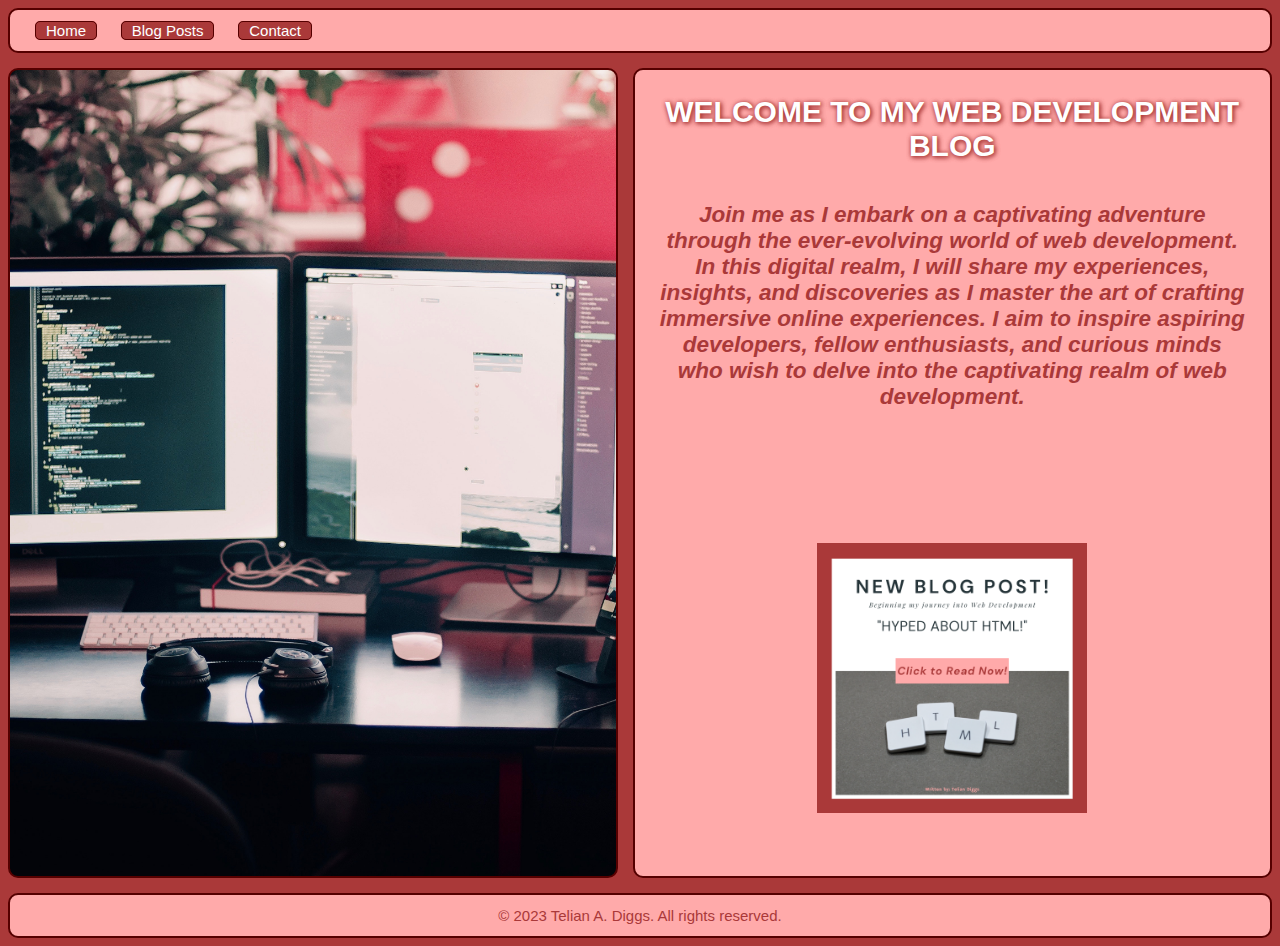
<file: index.html>
<!DOCTYPE html>
<html lang="en">
<head>
	<meta charset="utf-8">
	<meta name="viewport" content="width=device-width, initial-scale=1">
	<link rel="stylesheet" type="text/css" href="style.css">
	<title>Personal Blog 2.0</title>
</head>
<body>
	<div class="container">
<!-- _________________ NAVIGATION BAR ___________________ -->
		<div class="box" id="header">
			<header>
				<nav class="navbar">
					<a class="navbuttons" rel="noopener" href="index.html">Home</a>
					<a class="navbuttons" rel="noopener" href="blogposts.html">Blog Posts</a>
					<a class="navbuttons" rel="noopener" href="contact.html">Contact</a>
				</nav>
			</header>
		</div>
<!-- _________________ SIDE BAR ___________________ -->
		<div class="box" id="two">
		</div>
<!-- _________________ MAIN CONTENT ___________________ -->
		<div class="box" id="three">
			<div class="mainContent">
				<div class="title">
					<h1>WELCOME TO MY WEB DEVELOPMENT BLOG</h1>
				</div>
				<a class="mainPicture" rel="noopener" href="htmlpost.html"></a>
				<div class="intro">
					<h2> Join me as I embark on a captivating adventure through the ever-evolving world of web development. In this digital realm, I will share my experiences, insights, and discoveries as I master the art of crafting immersive online experiences. I aim to inspire aspiring developers, fellow enthusiasts, and curious minds who wish to delve into the captivating realm of web development.</h2>
				</div>
			</div>
		</div>
<!-- _________________ FOOTER ___________________ -->
		<div class="box" id="footer">
			<footer>
	    		<p>&copy; 2023 Telian A. Diggs. All rights reserved.</p>
	  		</footer>
  		</div>
	</div>

</body>
</html>
</file>
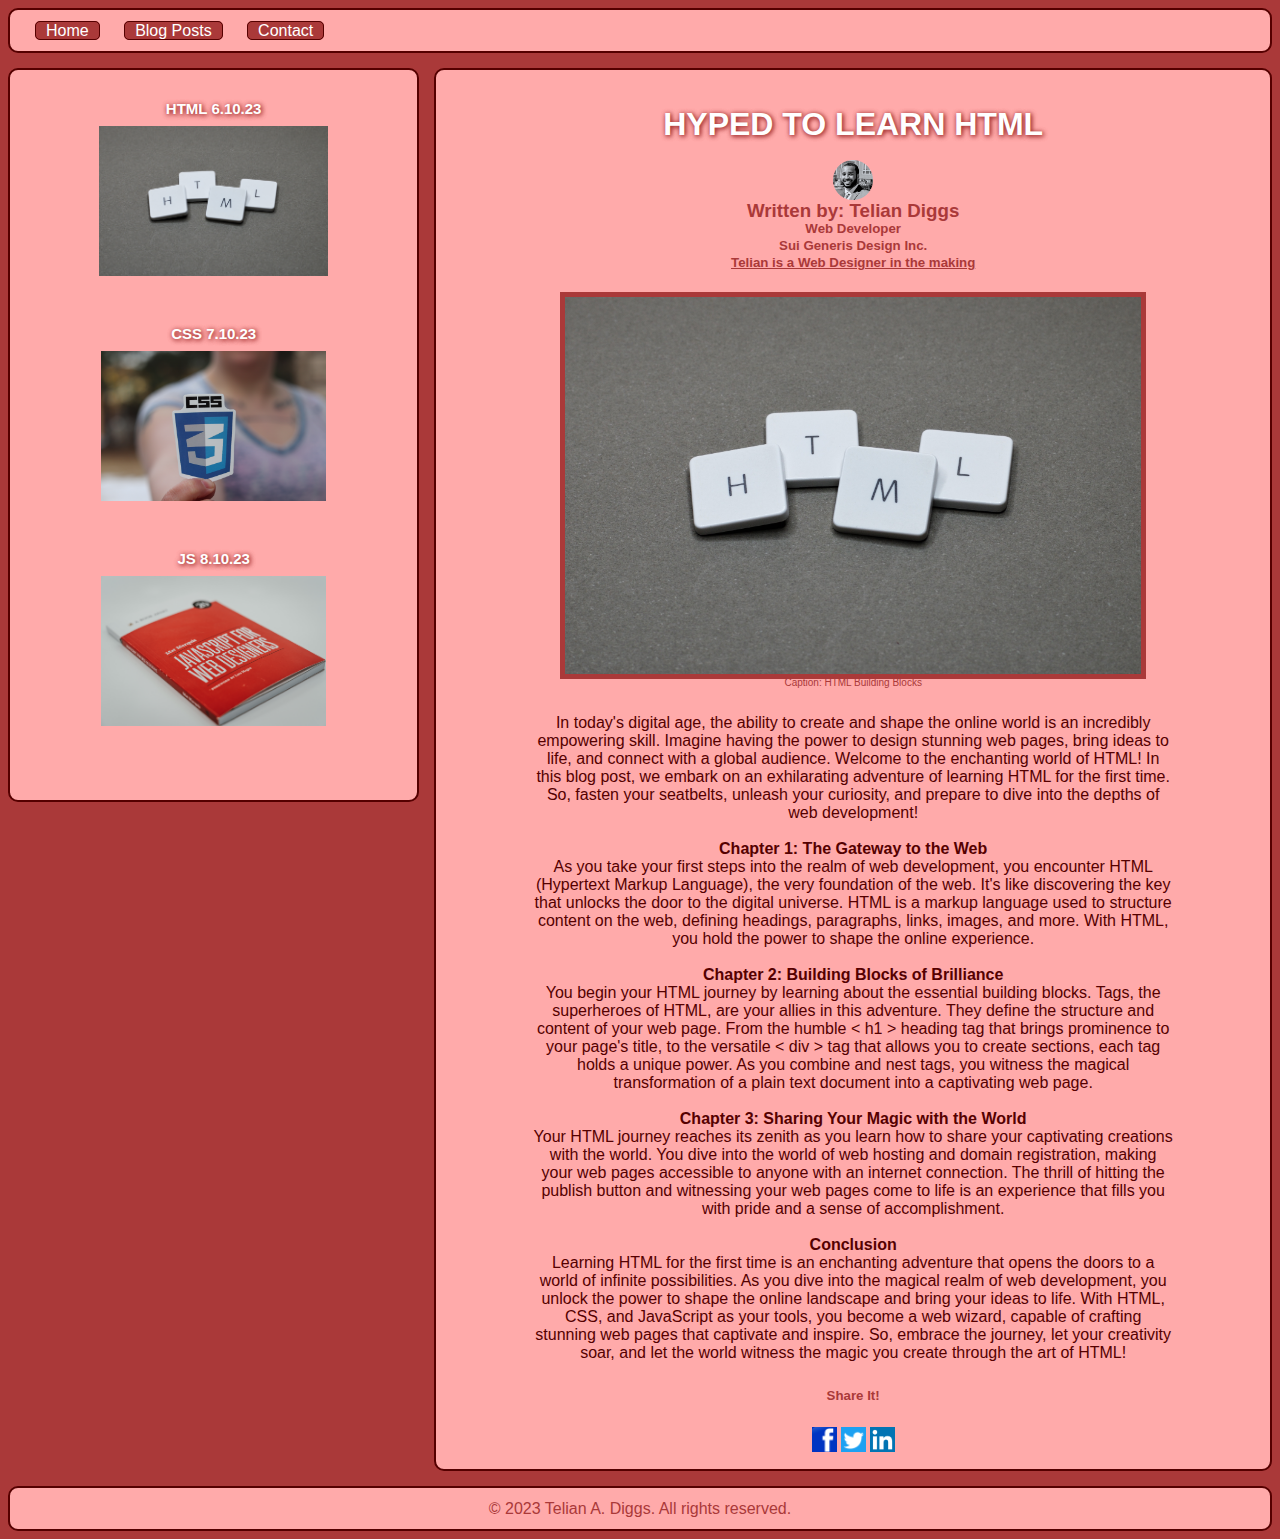
<file: blogposts.html>
<!DOCTYPE html>
<html lang="en">
<head>
	<meta charset="utf-8">
	<meta name="viewport" content="width=device-width, initial-scale=1">
	<link rel="stylesheet" type="text/css" href="blogposts.css">
	<title>Telian's Blog Posts</title>
</head>
<body>
	<div class="container">
<!-- _________________ NAVIGATION BAR ___________________ -->
		<div class="gridBoxes" id="navBar">
			<header>
				<nav class="navbar">
					<a class="navbuttons" rel="noopener" href="index.html">Home</a>
					<a class="navbuttons" rel="noopener" href="blogposts.html">Blog Posts</a>
					<a class="navbuttons" rel="noopener" href="contact.html">Contact</a>
				</nav>
			</header>
		</div>
<!-- _________________ SIDE BAR ___________________ -->
		<div class="gridBoxes" id="sideBar">
			<div class="sbBox">
				<p class="sbText" id="sbHtml">HTML 6.10.23</p>
				<a  class="posts" id="post1" rel="noopener" href="htmlpost.html"></a>
				<p class="sbText" id="sbCss">CSS 7.10.23</p>
				<a  class="posts" id="post2" rel="noopener" href="csspost.html"></a>
				<p class="sbText" id="sbJs">JS 8.10.23</p>
				<a  class="posts" id="post3" rel="noopener" href="jspost.html"></a>
			</div>
		</div>
<!-- _________________ MAIN CONTENT ___________________ -->
		<div class="gridBoxes" id="content">
			<div class="blogpost">
				<h1>HYPED TO LEARN HTML</h1>
				<img src="images/telian.png" class="avatar" alt="telian pic">
				<h3>Written by: Telian Diggs</h3>
				<h5>Web Developer</h5>
				<h5>Sui Generis Design Inc.</h5>
				<h5><u>Telian is a Web Designer in the making</u></h5>
				<img id="postImage" src="images/html.jpg" alt="htmlpic">
				<p class="caption"> Caption: HTML Building Blocks</p>				
				<p class="blogText"> In today's digital age, the ability to create and shape the online world is an incredibly empowering skill. Imagine having the power to design stunning web pages, bring ideas to life, and connect with a global audience. Welcome to the enchanting world of HTML! In this blog post, we embark on an exhilarating adventure of learning HTML for the first time. So, fasten your seatbelts, unleash your curiosity, and prepare to dive into the depths of web development!<br><br>

				<strong>Chapter 1: The Gateway to the Web</strong><br>
				As you take your first steps into the realm of web development, you encounter HTML (Hypertext Markup Language), the very foundation of the web. It's like discovering the key that unlocks the door to the digital universe. HTML is a markup language used to structure content on the web, defining headings, paragraphs, links, images, and more. With HTML, you hold the power to shape the online experience.<br><br>

				<strong>Chapter 2: Building Blocks of Brilliance</strong><br>
				You begin your HTML journey by learning about the essential building blocks. Tags, the superheroes of HTML, are your allies in this adventure. They define the structure and content of your web page. From the humble < h1 > heading tag that brings prominence to your page's title, to the versatile < div > tag that allows you to create sections, each tag holds a unique power. As you combine and nest tags, you witness the magical transformation of a plain text document into a captivating web page.<br><br>

				<strong>Chapter 3: Sharing Your Magic with the World</strong><br>
				Your HTML journey reaches its zenith as you learn how to share your captivating creations with the world. You dive into the world of web hosting and domain registration, making your web pages accessible to anyone with an internet connection. The thrill of hitting the publish button and witnessing your web pages come to life is an experience that fills you with pride and a sense of accomplishment.<br><br>

				<strong>Conclusion</strong><br>
				Learning HTML for the first time is an enchanting adventure that opens the doors to a world of infinite possibilities. As you dive into the magical realm of web development, you unlock the power to shape the online landscape and bring your ideas to life. With HTML, CSS, and JavaScript as your tools, you become a web wizard, capable of crafting stunning web pages that captivate and inspire. So, embrace the journey, let your creativity soar, and let the world witness the magic you create through the art of HTML!</p>
				
				<h5 class="share"><strong>Share It!</strong></h5>
				<a class="shareIcons" id="fbIcon" href="https://www.facebook.com/sharer/sharer.php?u=https://telianakai.github.io/Personal-Blog/"></a>
				<a class="shareIcons" id="twIcon" href="https://twitter.com/intent/tweet?url=https://telianakai.github.io/Personal-Blog/&text="></a>
				<a class="shareIcons" id="liIcon" href="https://www.linkedin.com/shareArticle?mini=true&url=https://telianakai.github.io/Personal-Blog/"></a>
			</div>
		</div>
<!-- _________________ FOOTER ___________________ -->
		<div class="gridBoxes" id="footer">
			<footer>
	    		<p>&copy; 2023 Telian A. Diggs. All rights reserved.</p>
	  		</footer>
		</div>
<!-- <_________________ Container End_________________> -->
	</div>
</body>
</html>
</file>
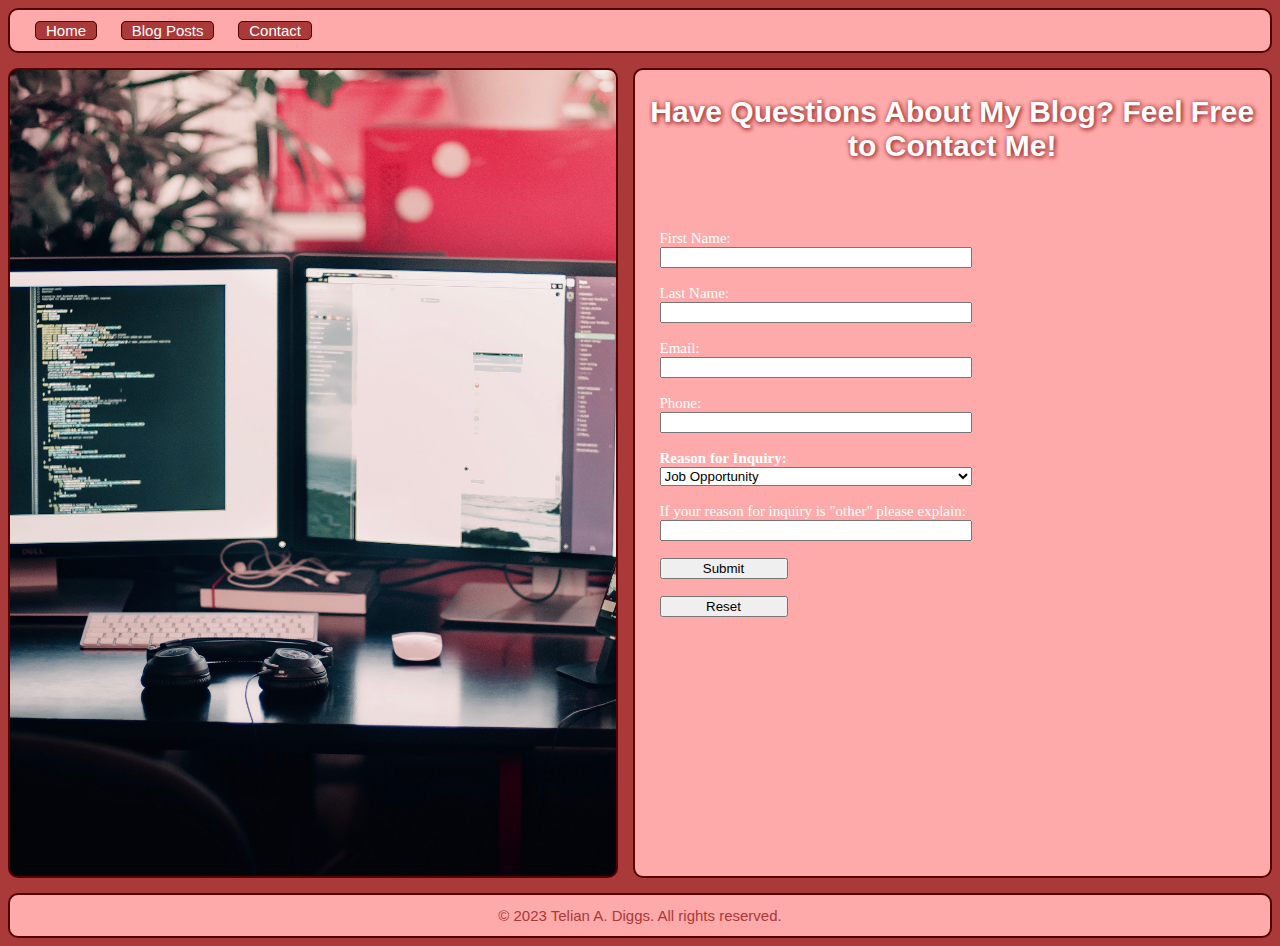
<file: contact.html>
<!DOCTYPE html>
<html lang="en">
<head>
	<meta charset="utf-8">
	<meta name="viewport" content="width=device-width, initial-scale=1">
	<link rel="stylesheet" type="text/css" href="contact.css">
	<title>Contact Me</title>
</head>
<body>
	<div class="container">
<!-- _________________ NAVIGATION BAR ___________________ -->
		<div class="box" id="header">
			<header>
				<nav class="navbar">
					<a class="navbuttons" rel="noopener" href="index.html">Home</a>
					<a class="navbuttons" rel="noopener" href="blogposts.html">Blog Posts</a>
					<a class="navbuttons" rel="noopener" href="contact.html">Contact</a>
				</nav>
			</header>
		</div>
<!-- _________________ SIDE BAR ___________________ -->
		<div class="box" id="two">
		</div>
<!-- _________________ FORM ___________________ -->
		<div class="box" id="three">
			<div class="mainForm">
			 	<div class="title"><h1>Have Questions About My Blog? Feel Free to Contact Me!</h1></div>
				<form class="form" method="POST">
					First Name: <Input type="text" name="firstname" required><br>
					Last Name: <Input type="text" name="lastname" required><br>
					Email: <Input type="email" name="email" required><br>
					Phone: <Input type="text" name="phone"><br>
					<strong>Reason for Inquiry:</strong>
					<select name="Inquiry Type" required>
						<option value="Job Opportunity" name="Job"> Job Opportunity</option>
						<option value="Project Collaboration" name="Collaboration"> Project Collaboration</option>
						<option value="Other" name="Other"> Other Reason</option>
					</select><br>
					If your reason for inquiry is "other" please explain:<br>
					<Input type="text" name="reason"><br>
					<input class="formButton" type="submit" value="Submit"><br>
					<input class="formButton" type="Reset">
				</form>
			</div>
		</div>
<!-- _________________ FOOTER ___________________ -->
		<div class="box" id="footer">
			<footer>
	    		<p>&copy; 2023 Telian A. Diggs. All rights reserved.</p>
	  		</footer>
  		</div>
	</div>

</body>
</html>
</file>
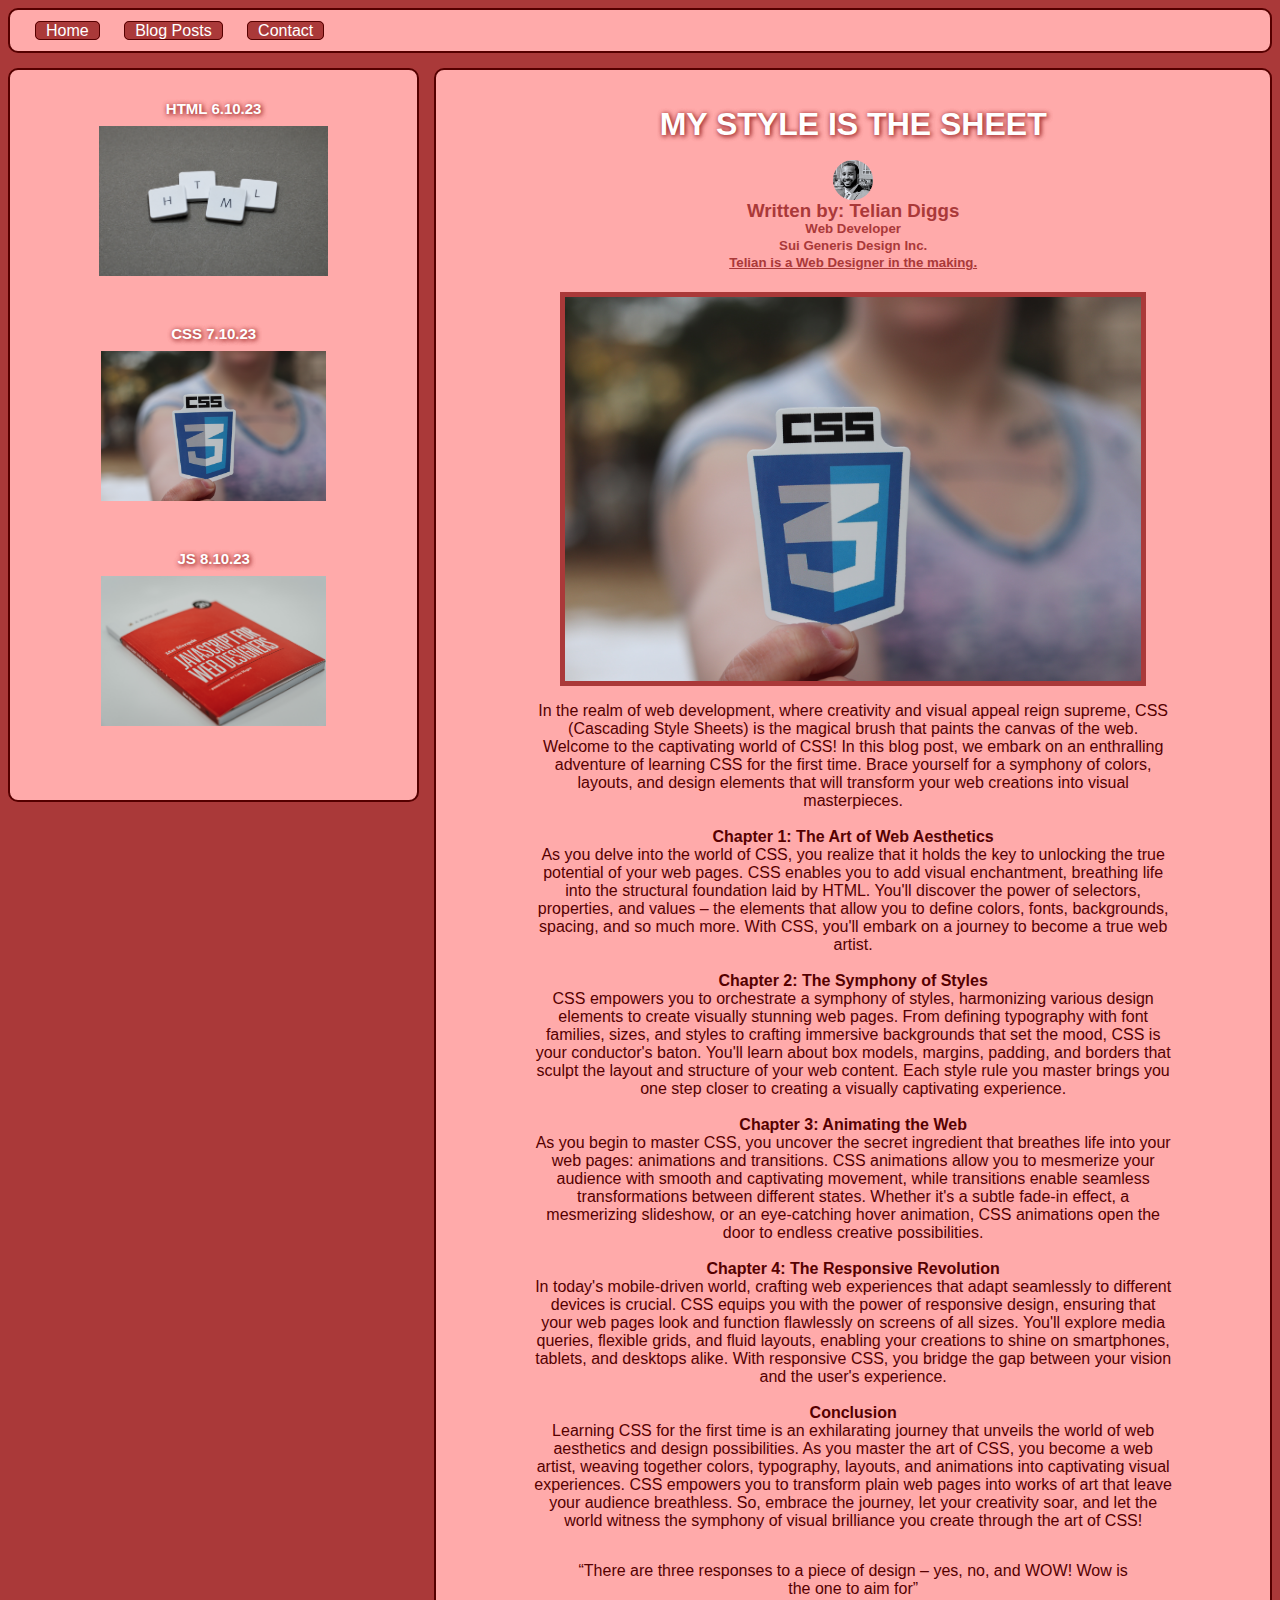
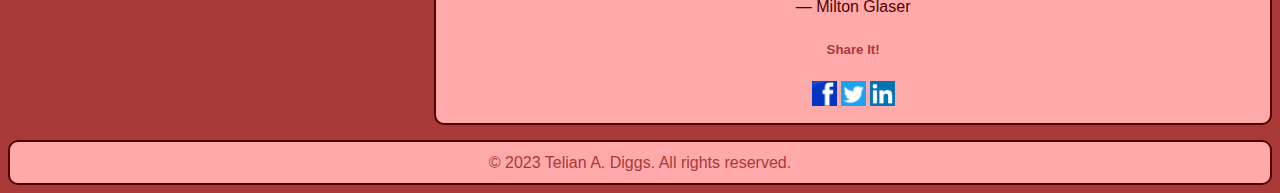
<file: csspost.html>
<!DOCTYPE html>
<html lang="en">
<head>
	<meta charset="utf-8">
	<meta name="viewport" content="width=device-width, initial-scale=1">
	<link rel="stylesheet" type="text/css" href="blogposts.css">
	<title>MY STYLE IS THE SHEET</title>
</head>
<body>
	<div class="container">
<!-- _________________ NAVIGATION BAR ___________________ -->
		<div class="gridBoxes" id="navBar">
			<header>
				<nav class="navbar">
					<a class="navbuttons" rel="noopener" href="index.html">Home</a>
					<a class="navbuttons" rel="noopener" href="blogposts.html">Blog Posts</a>
					<a class="navbuttons" rel="noopener" href="contact.html">Contact</a>
				</nav>
			</header>
		</div>
<!-- _________________ SIDE BAR ___________________ -->
		<div class="gridBoxes" id="sideBar">
			<div class="sbBox">
				<p class="sbText" id="sbHtml">HTML 6.10.23</p>
				<a  class="posts" id="post1" rel="noopener" href="htmlpost.html"></a>
				<p class="sbText" id="sbCss">CSS 7.10.23</p>
				<a  class="posts" id="post2" rel="noopener" href="csspost.html"></a>
				<p class="sbText" id="sbJs">JS 8.10.23</p>
				<a  class="posts" id="post3" rel="noopener" href="jspost.html"></a>
			</div>
		</div>
<!-- _________________ MAIN CONTENT ___________________ -->
		<div class="gridBoxes" id="content">
			<div class="blogpost">
				<h1>MY STYLE IS THE SHEET</h1>
				<img src="images/telian.png" class="avatar" alt="telian pic">
				<h3>Written by: Telian Diggs</h3>
				<h5>Web Developer</h5>
				<h5>Sui Generis Design Inc.</h5>
				<h5><u>Telian is a Web Designer in the making.</u></h5>
				<img id="postImage" src="images/css.jpg" alt="csspic">
				<p class="blogText">In the realm of web development, where creativity and visual appeal reign supreme, CSS (Cascading Style Sheets) is the magical brush that paints the canvas of the web. Welcome to the captivating world of CSS! In this blog post, we embark on an enthralling adventure of learning CSS for the first time. Brace yourself for a symphony of colors, layouts, and design elements that will transform your web creations into visual masterpieces.<br><br>

				<strong>Chapter 1: The Art of Web Aesthetics</strong><br>
				As you delve into the world of CSS, you realize that it holds the key to unlocking the true potential of your web pages. CSS enables you to add visual enchantment, breathing life into the structural foundation laid by HTML. You'll discover the power of selectors, properties, and values – the elements that allow you to define colors, fonts, backgrounds, spacing, and so much more. With CSS, you'll embark on a journey to become a true web artist.<br><br>

				<strong>Chapter 2: The Symphony of Styles</strong><br>
				CSS empowers you to orchestrate a symphony of styles, harmonizing various design elements to create visually stunning web pages. From defining typography with font families, sizes, and styles to crafting immersive backgrounds that set the mood, CSS is your conductor's baton. You'll learn about box models, margins, padding, and borders that sculpt the layout and structure of your web content. Each style rule you master brings you one step closer to creating a visually captivating experience.<br><br>

				<strong>Chapter 3: Animating the Web</strong><br>
				As you begin to master CSS, you uncover the secret ingredient that breathes life into your web pages: animations and transitions. CSS animations allow you to mesmerize your audience with smooth and captivating movement, while transitions enable seamless transformations between different states. Whether it's a subtle fade-in effect, a mesmerizing slideshow, or an eye-catching hover animation, CSS animations open the door to endless creative possibilities.<br><br>

				<strong>Chapter 4: The Responsive Revolution</strong><br>
				In today's mobile-driven world, crafting web experiences that adapt seamlessly to different devices is crucial. CSS equips you with the power of responsive design, ensuring that your web pages look and function flawlessly on screens of all sizes. You'll explore media queries, flexible grids, and fluid layouts, enabling your creations to shine on smartphones, tablets, and desktops alike. With responsive CSS, you bridge the gap between your vision and the user's experience.<br><br>
					
				<strong>Conclusion</strong><br>
				Learning CSS for the first time is an exhilarating journey that unveils the world of web aesthetics and design possibilities. As you master the art of CSS, you become a web artist, weaving together colors, typography, layouts, and animations into captivating visual experiences. CSS empowers you to transform plain web pages into works of art that leave your audience breathless. So, embrace the journey, let your creativity soar, and let the world witness the symphony of visual brilliance you create through the art of CSS!</p>
				<blockquote class="blogText" cite="https://3dworld.com.ua/en/yes-no-and-wow-of-the-legendary-milton-glaser/">
					“There are three responses to a piece of design – yes, no, and WOW! Wow is the one to aim for”<br>
					― Milton Glaser
				</blockquote>	
				<h5 class="share"><strong>Share It!</strong></h5>
				<a class="shareIcons" id="fbIcon" href="https://www.facebook.com/sharer/sharer.php?u=https://telianakai.github.io/Personal-Blog/"></a>
				<a class="shareIcons" id="twIcon" href="https://twitter.com/intent/tweet?url=https://telianakai.github.io/Personal-Blog/&text="></a>
				<a class="shareIcons" id="liIcon" href="https://www.linkedin.com/shareArticle?mini=true&url=https://telianakai.github.io/Personal-Blog/"></a>			
			</div>
		</div>

<!-- _________________ FOOTER ___________________ -->
		<div class="gridBoxes" id="footer">
			<footer>
	    		<p>&copy; 2023 Telian A. Diggs. All rights reserved.</p>
	  		</footer>
		</div>
<!-- <_________________ Container End_________________> -->
	</div>
</body>
</html>
</file>
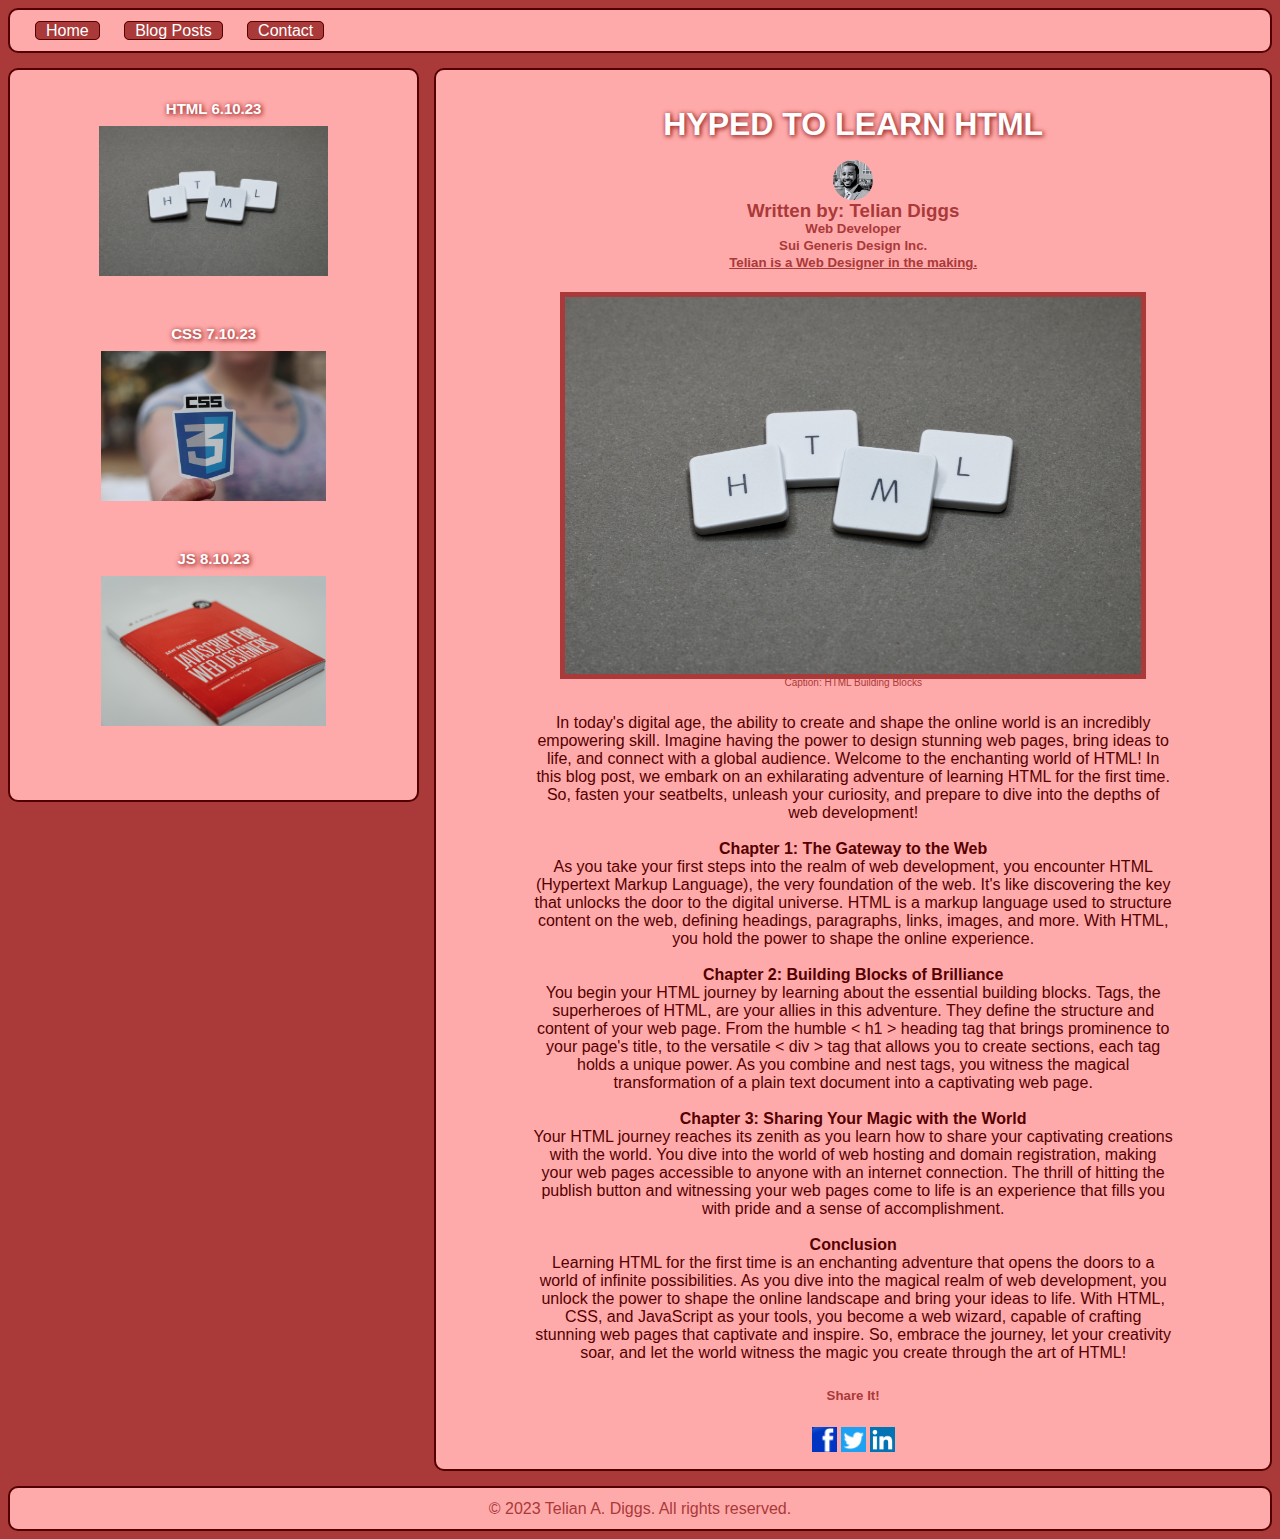
<file: htmlpost.html>
<!DOCTYPE html>
<html lang="en">
<head>
	<meta charset="utf-8">
	<meta name="viewport" content="width=device-width, initial-scale=1">
	<link rel="stylesheet" type="text/css" href="blogposts.css">
	<title>HYPED TO LEARN HTML</title>
</head>
<body>
	<div class="container">
<!-- _________________ NAVIGATION BAR ___________________ -->
		<div class="gridBoxes" id="navBar">
			<header>
				<nav class="navbar">
					<a class="navbuttons" rel="noopener" href="index.html">Home</a>
					<a class="navbuttons" rel="noopener" href="blogposts.html">Blog Posts</a>
					<a class="navbuttons" rel="noopener" href="contact.html">Contact</a>
				</nav>
			</header>
		</div>

<!-- _________________ SIDE BAR ___________________ -->
		<div class="gridBoxes" id="sideBar">
			<div class="sbBox">
				<p class="sbText" id="sbHtml">HTML 6.10.23</p>
				<a class="posts" id="post1" rel="noopener" href="htmlpost.html"></a>
				<p class="sbText" id="sbCss">CSS 7.10.23</p>
				<a class="posts" id="post2" rel="noopener" href="csspost.html"></a>
				<p class="sbText" id="sbJs">JS 8.10.23</p>
				<a class="posts" id="post3" rel="noopener" href="jspost.html"></a>
			</div>
		</div>

<!-- _________________ MAIN CONTENT ___________________ -->
		<div class="gridBoxes" id="content">
			<div class="blogpost">
				<h1>HYPED TO LEARN HTML</h1>
				<img src="images/telian.png" class="avatar" alt="telian pic">
				<h3>Written by: Telian Diggs</h3>
				<h5>Web Developer</h5>
				<h5>Sui Generis Design Inc.</h5>
				<h5><u>Telian is a Web Designer in the making.</u></h5>
				<img id="postImage" src="images/html.jpg" alt="htmlpic">
				<p class="caption"> Caption: HTML Building Blocks</p>
				<p class="blogText"> In today's digital age, the ability to create and shape the online world is an incredibly empowering skill. Imagine having the power to design stunning web pages, bring ideas to life, and connect with a global audience. Welcome to the enchanting world of HTML! In this blog post, we embark on an exhilarating adventure of learning HTML for the first time. So, fasten your seatbelts, unleash your curiosity, and prepare to dive into the depths of web development!<br><br>
				
				<strong>Chapter 1: The Gateway to the Web</strong> <br>
				As you take your first steps into the realm of web development, you encounter HTML (Hypertext Markup Language), the very foundation of the web. It's like discovering the key that unlocks the door to the digital universe. HTML is a markup language used to structure content on the web, defining headings, paragraphs, links, images, and more. With HTML, you hold the power to shape the online experience.<br><br>

				<strong>Chapter 2: Building Blocks of Brilliance</strong> <br>
				You begin your HTML journey by learning about the essential building blocks. Tags, the superheroes of HTML, are your allies in this adventure. They define the structure and content of your web page. From the humble < h1 > heading tag that brings prominence to your page's title, to the versatile < div > tag that allows you to create sections, each tag holds a unique power. As you combine and nest tags, you witness the magical transformation of a plain text document into a captivating web page.<br><br>

				<strong>Chapter 3: Sharing Your Magic with the World</strong><br>
				Your HTML journey reaches its zenith as you learn how to share your captivating creations with the world. You dive into the world of web hosting and domain registration, making your web pages accessible to anyone with an internet connection. The thrill of hitting the publish button and witnessing your web pages come to life is an experience that fills you with pride and a sense of accomplishment.<br><br>

				<strong>Conclusion</strong><br>
				Learning HTML for the first time is an enchanting adventure that opens the doors to a world of infinite possibilities. As you dive into the magical realm of web development, you unlock the power to shape the online landscape and bring your ideas to life. With HTML, CSS, and JavaScript as your tools, you become a web wizard, capable of crafting stunning web pages that captivate and inspire. So, embrace the journey, let your creativity soar, and let the world witness the magic you create through the art of HTML!</p>
				
				<h5 class="share"><strong>Share It!</strong></h5>
				<a class="shareIcons" id="fbIcon" href="https://www.facebook.com/sharer/sharer.php?u=https://telianakai.github.io/Personal-Blog/"></a>
				<a class="shareIcons" id="twIcon" href="https://twitter.com/intent/tweet?url=https://telianakai.github.io/Personal-Blog/&text="></a>
				<a class="shareIcons" id="liIcon" href="https://www.linkedin.com/shareArticle?mini=true&url=https://telianakai.github.io/Personal-Blog/"></a>
			</div>
		</div>

<!-- _________________ FOOTER ___________________ -->
		<div class="gridBoxes" id="footer">
			<footer>
	    		<p>&copy; 2023 Telian A. Diggs. All rights reserved.</p>
	  		</footer>
		</div>
<!-- <_________________ Container End_________________> -->
	</div>
</body>
</html>
</file>
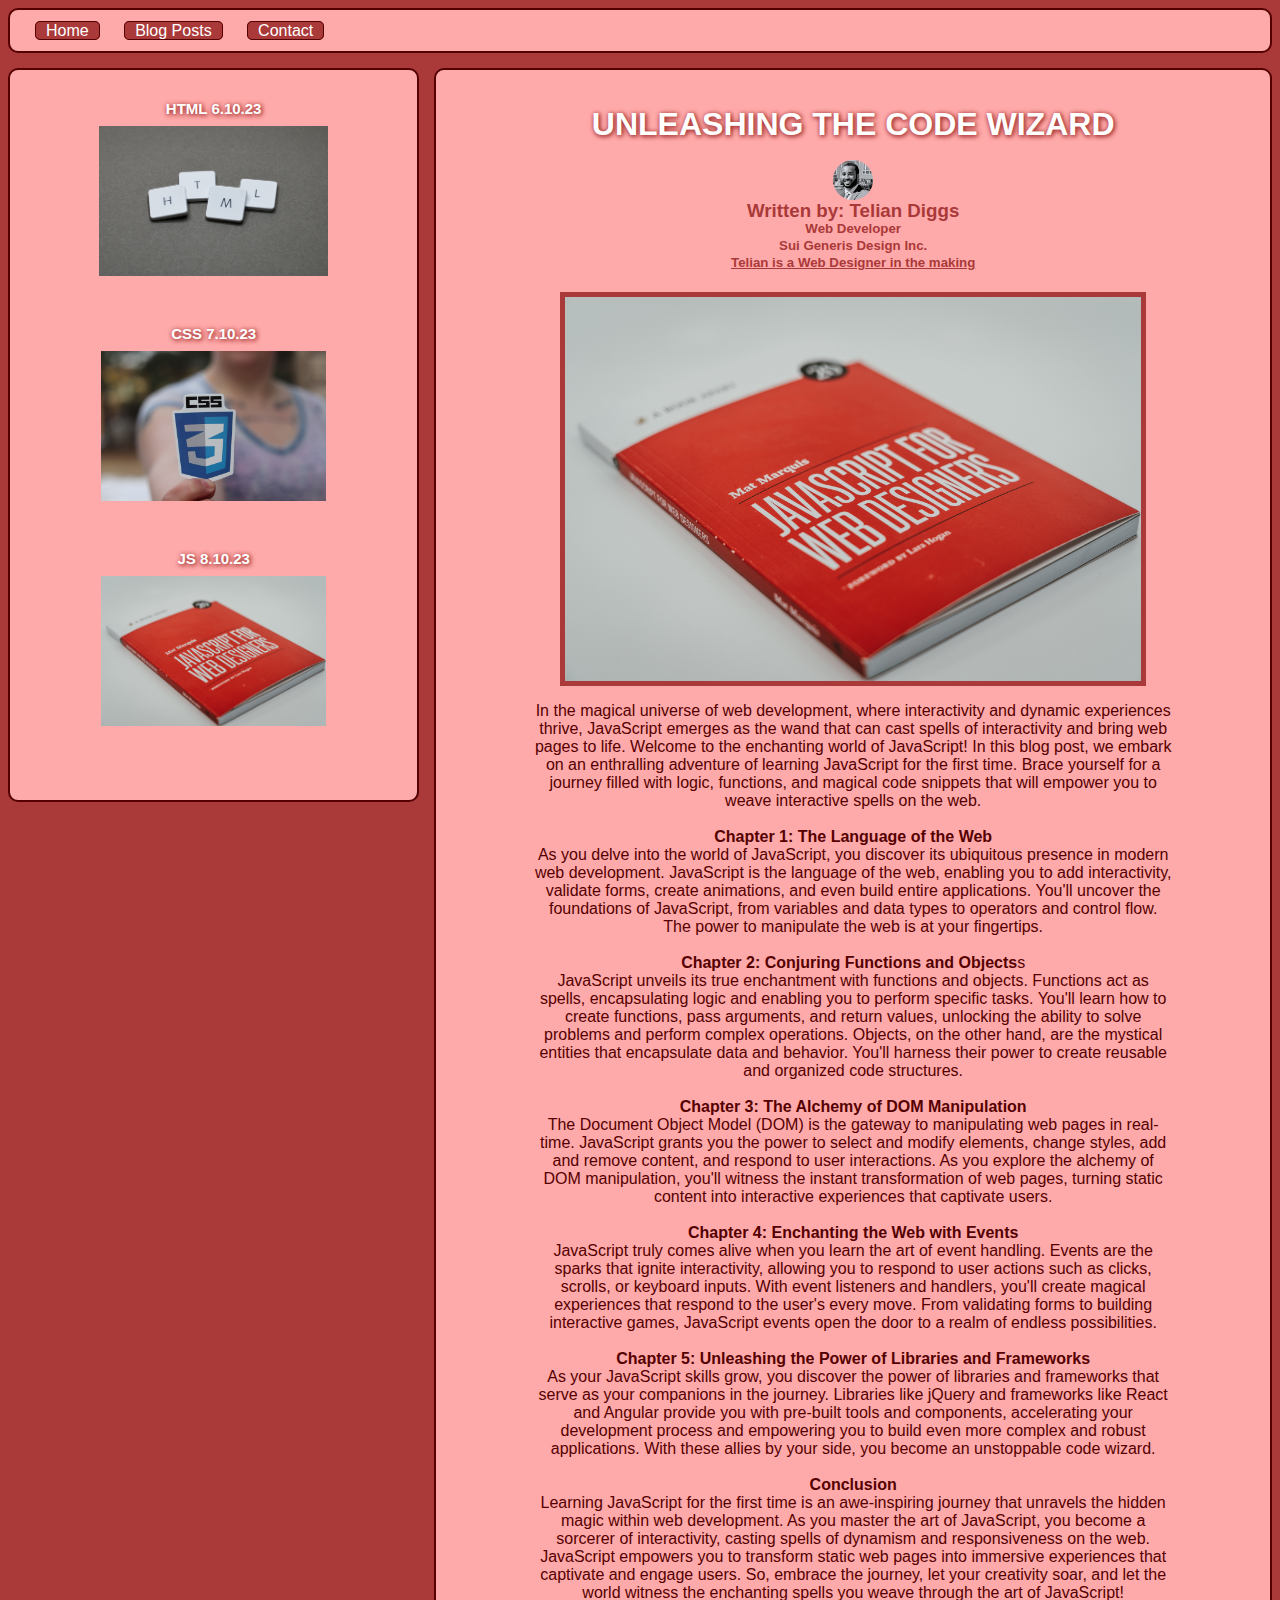
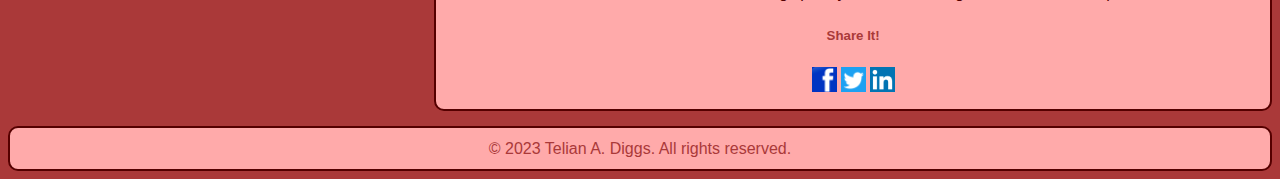
<file: jspost.html>
<!DOCTYPE html>
<html lang="en">
<head>
	<meta charset="utf-8">
	<meta name="viewport" content="width=device-width, initial-scale=1">
	<link rel="stylesheet" type="text/css" href="blogposts.css">
	<title>UNLEASHING THE CODE WIZARD</title>
</head>
<body>
	<div class="container">
<!-- _________________ NAVIGATION BAR ___________________ -->
		<div class="gridBoxes" id="navBar">
			<header>
				<nav class="navbar">
					<a class="navbuttons" rel="noopener" href="index.html">Home</a>
					<a class="navbuttons" rel="noopener" href="blogposts.html">Blog Posts</a>
					<a class="navbuttons" rel="noopener" href="contact.html">Contact</a>
				</nav>
			</header>
		</div>
<!-- _________________ SIDE BAR ___________________ -->
		<div class="gridBoxes" id="sideBar">
			<div class="sbBox">
				<p class="sbText" id="sbHtml">HTML 6.10.23</p>
				<a  class="posts" id="post1" rel="noopener" href="htmlpost.html"></a>
				<p class="sbText" id="sbCss">CSS 7.10.23</p>
				<a  class="posts" id="post2" rel="noopener" href="csspost.html"></a>
				<p class="sbText" id="sbJs">JS 8.10.23</p>
				<a  class="posts" id="post3" rel="noopener" href="jspost.html"></a>
			</div>
		</div>
<!-- _________________ MAIN CONTENT ___________________ -->
		<div class="gridBoxes" id="content">
			<div class="blogpost">
				<h1>UNLEASHING THE CODE WIZARD</h1>
				<img src="images/telian.png" class="avatar" alt="telian pic">
				<h3>Written by: Telian Diggs</h3>
				<h5>Web Developer</h5>
				<h5>Sui Generis Design Inc.</h5>
				<h5><u>Telian is a Web Designer in the making</u></h5>
				<img id="postImage" src="images/js.jpg" alt="htmlpic">
				<p class="blogText"> In the magical universe of web development, where interactivity and dynamic experiences thrive, JavaScript emerges as the wand that can cast spells of interactivity and bring web pages to life. Welcome to the enchanting world of JavaScript! In this blog post, we embark on an enthralling adventure of learning JavaScript for the first time. Brace yourself for a journey filled with logic, functions, and magical code snippets that will empower you to weave interactive spells on the web.<br><br>

				<strong>Chapter 1: The Language of the Web</strong><br>
				As you delve into the world of JavaScript, you discover its ubiquitous presence in modern web development. JavaScript is the language of the web, enabling you to add interactivity, validate forms, create animations, and even build entire applications. You'll uncover the foundations of JavaScript, from variables and data types to operators and control flow. The power to manipulate the web is at your fingertips.<br><br>

				<strong>Chapter 2: Conjuring Functions and Objects</strong>s<br>
				JavaScript unveils its true enchantment with functions and objects. Functions act as spells, encapsulating logic and enabling you to perform specific tasks. You'll learn how to create functions, pass arguments, and return values, unlocking the ability to solve problems and perform complex operations. Objects, on the other hand, are the mystical entities that encapsulate data and behavior. You'll harness their power to create reusable and organized code structures.<br><br>

				<strong>Chapter 3: The Alchemy of DOM Manipulation</strong><br>
				The Document Object Model (DOM) is the gateway to manipulating web pages in real-time. JavaScript grants you the power to select and modify elements, change styles, add and remove content, and respond to user interactions. As you explore the alchemy of DOM manipulation, you'll witness the instant transformation of web pages, turning static content into interactive experiences that captivate users.<br><br>

				<strong>Chapter 4: Enchanting the Web with Events</strong><br>
				JavaScript truly comes alive when you learn the art of event handling. Events are the sparks that ignite interactivity, allowing you to respond to user actions such as clicks, scrolls, or keyboard inputs. With event listeners and handlers, you'll create magical experiences that respond to the user's every move. From validating forms to building interactive games, JavaScript events open the door to a realm of endless possibilities.<br><br>

				<strong>Chapter 5: Unleashing the Power of Libraries and Frameworks</strong><br>
				As your JavaScript skills grow, you discover the power of libraries and frameworks that serve as your companions in the journey. Libraries like jQuery and frameworks like React and Angular provide you with pre-built tools and components, accelerating your development process and empowering you to build even more complex and robust applications. With these allies by your side, you become an unstoppable code wizard.<br><br>

				<strong>Conclusion</strong><br>
				Learning JavaScript for the first time is an awe-inspiring journey that unravels the hidden magic within web development. As you master the art of JavaScript, you become a sorcerer of interactivity, casting spells of dynamism and responsiveness on the web. JavaScript empowers you to transform static web pages into immersive experiences that captivate and engage users. So, embrace the journey, let your creativity soar, and let the world witness the enchanting spells you weave through the art of JavaScript!</p>

				<h5 class="share"><strong>Share It!</strong></h5>
				<a class="shareIcons" id="fbIcon" href="https://www.facebook.com/sharer/sharer.php?u=https://telianakai.github.io/Personal-Blog/"></a>
				<a class="shareIcons" id="twIcon" href="https://twitter.com/intent/tweet?url=https://telianakai.github.io/Personal-Blog/&text="></a>
				<a class="shareIcons" id="liIcon" href="https://www.linkedin.com/shareArticle?mini=true&url=https://telianakai.github.io/Personal-Blog/"></a>
			</div>
		</div>
<!-- _________________ FOOTER ___________________ -->
		<div class="gridBoxes" id="footer">
			<footer>
	    		<p>&copy; 2023 Telian A. Diggs. All rights reserved.</p>
	  		</footer>
		</div>
<!-- <_________________ Container End_________________> -->
	</div>
</body>
</html>
</file>
<file: style.css>
/*Selector{Property: Value;}*/
@import url('navbar.css');
@import url('sidebar.css');
@import url('maincontent.css');

body{
	background-color: #AA3939;
	color: white;
	font-size: 15px;
}

h1{
	color: white;
	text-shadow:1px 1px 5px #AA3939, 1px 1px 5px #AA3939;
	font-family: DM Sans, sans-serif;
	font-size: 1.1em;
}

h2{
	color: #AA3939;
	font-style: italic;
	font-family: DM Sans, sans-serif;
	font-size: 90%;
}

.container{
	display: grid;
	width: 100%
	margin: auto;
	grid-gap: 15px;
	align-content: center;
	justify-content: center;
	grid-template-columns: 100%;
	grid-template-rows: 5vh 30vh 60vh 5vh;
	grid-template-areas: 
	"hd" 
	"sb"
	"main"
	"foot";
}

.box{
	display: flex;
	align-items: center;
	justify-content: center;
	border: 2px solid #550000;
	background-color: #FFAAAA;
	padding: 15px;
}

/*__________________________FOOTER__________________________*/
#footer{
	grid-area: foot;
	border-radius: 10px;
	text-align: center;
	color: #AA3939;
	font-family: DM Sans, sans-serif;
	padding: 10px;
}

/*_______________________RESPONSIVENESS @MEDIA QUERIES_______________________
If the viewport or device is greater than 900px the layout changes to this!----*/
@media(min-width:900px){
	h1{
		color: white;
		text-shadow:1px 1px 5px #AA3939, 1px 1px 5px #AA3939;
		font-family: DM Sans, sans-serif;
		font-size: 2em;
	}

	h2{
		color: #AA3939;
		font-style: italic;
		font-family: DM Sans, sans-serif;
		font-size: 1.5em;
		padding-left: 20px;
		padding-right: 20px;
	}

	.container{
		display: grid;
		width: 100%
		margin: auto;
		grid-gap: 15px;
		justify-content: center;
		grid-template-columns: 1fr 1fr;
		grid-template-rows: 5vh 90vh 5vh;
		grid-template-areas:
		"hd hd hd hd"
		"sb main main main"
		"foot foot foot foot";
	}

	.mainContent{
		display: grid;
		align-content: center;
		justify-content: center;
		grid-template-columns: 1fr;
		grid-template-rows: 12vh 40vh 30vh;
	}
}
</file>
<file: blogposts.css>
/*Selector {Property: Value;}*/
body{
	background-color: #AA3939;
	color: white;
	font-family: DM Sans, sans-serif;
}
.blogText{
	color: #550000;
}
h1{
	text-align: center;
	width: 100%;
	text-shadow:1px 1px 5px #AA3939, 1px 1px 5px #AA3939;

}

.sbText{
	display: flex;
	flex-direction: row;
	align-content: center;
	justify-content: space-evenly;
		text-align: center;
	width: 100%;
	height: 20px;
	font-size: 15px;
	font-weight: bold;
	text-shadow:1px 1px 5px #AA3939, 1px 1px 5px #AA3939;
}

h3{
	color: #AA3939;
	text-align: center;
	width: 100%;
	margin-top: -10px;
}


h5{
	color: #AA3939;
	text-align: center;
	width: 100%;
	margin-top: -20px;
}

.container{
	display: grid;
	width: 100%;
	grid-template-columns: repeat(6, 1fr);
	grid-template-rows: 5vh .3fr 1fr 1fr 1fr 5vh;
	grid-gap: 15px;
}

.gridBoxes{
	border: 2px solid #550000;
	background-color: #FFAAAA;
	display: grid;
	justify-content: center;
	align-content: center;
	padding: 15px;
	border-radius: 10px;
}

/*____________________Nav Bar______________________*/
#navBar{
	grid-area: 1 / 1 / 2 / 7;
	display: flex;
	flex-direction: row;
	align-items: center;
	justify-content: flex-start;
	text-align: center;
}

.navbuttons { /*This changes the nav text*/
	color: white;
	background-color: #AA3939;
	border: 1px solid #550000;
	border-radius: 5px;
	font-family: DM Sans, sans-serif;
	text-decoration: none; /*This removes the underline from text*/
	padding-right: 10px;
	padding-left: 10px;
	margin: 10px;
}

/*____________________Side Bar______________________*/
#sideBar{
	grid-area: 2 / 1 / 3 / 7;
	display: grid;
	align-content: center;
	justify-content: space-evenly;
}

.sbBox{
	display: grid;
	/*align-content: center;
	justify-content: space-evenly;*/
	grid-template-columns: repeat(3, 1fr);
	grid-template-rows: 1fr 1fr 1fr 1fr 1fr 1fr 1fr;
	width: 90vw;
	height: 20vh;
}

.posts{
/*	border: 1px solid black;*/
	width: 100%;
	height: 100%;
	margin: auto;
}

#sbHtml{
	grid-area: 1 / 1 / 2 / 2;
}

#sbCss{
	grid-area: 1 / 2 / 2 / 3;
}

#sbJs{
	grid-area: 1 / 3 / 2 / 4;
}

#post1{
	grid-area: 2 / 1 / 8 / 2;
	max-width: 95%;
	max-height: 150px;
	background-image: url("images/html.jpg");
	background-repeat: no-repeat;
	background-size: contain;
	background-position: center;
	margin-top: -15px;
}

#post2{
	grid-area: 2 / 2 / 8 / 3;
	max-width: 95%;
	max-height: 150px;
	background-image: url("images/css.jpg");
	background-repeat: no-repeat;
	background-size: contain;
	background-position: center;
	margin-top: -15px;
}

#post3{
	grid-area: 2 / 3 / 8 / 4;
	max-width: 95%;
	max-height: 150px;
	background-image: url("images/js.jpg");
	background-repeat: no-repeat;
	background-size: contain;
	background-position: center;
	margin-top: -15px;
}

/*____________________Content______________________*/
#content {
	grid-area: 3 / 1 / 6 / 7;
}

.blogpost {
	display: flex;
	flex-direction: row;
	flex-wrap: wrap;
	align-content: center;
	justify-content: center;
	text-align: center;
	width: 80vw;
}

#postImage{
	width: 90%;
	border: 5px solid #AA3939;
}
.avatar{
	display: flex;
	align-content: center;
	justify-content: flex-start;
	width: 40px;
	height: 40px;
	padding: 10px;
	margin-top: -15px;
}
.caption{
	font-size: 10px;
	margin-top: -2px;
	color: #AA3939;
}
.shareIcons{
	height: 25px;
	width: 25px;
	margin: 2px;
}

#fbIcon{
	background-image: url("images/fb icon.png");
	background-repeat: no-repeat;
	background-size: contain;
}

#twIcon{
	background-image: url("images/tw icon.png");
	background-repeat: no-repeat;
	background-size: contain;
}

#liIcon{
	background-image: url("images/li icon.png");
	background-repeat: no-repeat;
	background-size: contain;
}

.share{
	margin-top: 10px;
}

/*____________________Footer______________________*/
#footer { 
	grid-area: 6 / 1 / 7 / 7; 
	text-align: center;
	color: #AA3939;
	font-family: DM Sans, sans-serif;
	padding: 10px;
}

/*_________________________________________________ MEDIA _________________________________________________ 
_________________________________________________________________________________________________________
_________________________________________________________________________________________________________*/


@media(min-width:900px){
	/*____________________Side Bar______________________*/
	#sideBar { 
		grid-area: 2 / 1 / 6 / 3; 
		display: grid;
		align-content: start;
		justify-content: space-evenly;
		height: 700px;
	}

	.sbBox{
		/*display: grid;
		align-content: center;
		justify-content: space-evenly;*/
		grid-template-columns: 1fr;
		grid-template-rows: repeat(12, 1fr);
		width: 20vw;
		height: 75vh;
	}

	.posts{
/*		border: 1px solid black;*/
		width: 100%;
		height: 100%;
		margin: auto;
	}

	#sbHtml{
		grid-area: 1 / 1 / 2 / 2;
	}

	#sbCss{
		grid-area: 5 / 1 / 6 / 2;
	}

	#sbJs{
		grid-area: 9 / 1 / 10 / 2;
	}

	#post1{
		grid-area: 2 / 1 / 5 / 2; 
		max-width: 95%;
		max-height: 150px;
		background-image: url("images/html.jpg");
		background-repeat: no-repeat;
		background-size: contain;
		background-position: center;
		margin-top: -15px;
	}

	#post2{
		grid-area: 6 / 1 / 9 / 2; 
		max-width: 95%;
		max-height: 150px;
		background-image: url("images/css.jpg");
		background-repeat: no-repeat;
		background-size: contain;
		background-position: center;
		margin-top: -15px;
	}

	#post3{
		grid-area: 10 / 1 / 13 / 2;
		max-width: 95%;
		max-height: 150px;
		background-image: url("images/js.jpg");
		background-repeat: no-repeat;
		background-size: contain;
		background-position: center;
		margin-top: -15px;
	}

	/*____________________Content______________________*/
	#content { 
		grid-area: 2 / 3 / 6 / 7; 
	}

	.blogpost {
		display: flex;
		flex-direction: row;
		flex-wrap: wrap;
		align-content: center;
		justify-content: center;
		text-align: center;
/*		border: 1px solid red;*/
		width: 50vw;	
	}

	#postImage{
		width: 90%;
		border: 5px solid #AA3939;
	}
}
</file>
<file: contact.css>
/*Selector{Property: Value;}*/
@import url('navbar.css');
@import url('sidebar.css');
@import url('maincontent.css');

body{
	background-color: #AA3939;
	color: white;
	font-size: 15px;
}

h1{
	color: white;
	text-shadow:1px 1px 5px #AA3939, 1px 1px 5px #AA3939;
	font-family: DM Sans, sans-serif;
	font-size: 1.1em;
}

h2{
	color: #AA3939;
	font-style: italic;
	font-family: DM Sans, sans-serif;
	font-size: 90%;
}

.container{
	display: grid;
	width: 100%
	margin: auto;
	grid-gap: 15px;
	align-content: center;
	justify-content: center;
	grid-template-columns: 100%;
	grid-template-rows: 5vh 30vh 80vh 5vh;
	grid-template-areas: 
	"hd" 
	"sb"
	"main"
	"foot";
}

.box{
	display: flex;
	align-items: center;
	justify-content: center;
	border: 2px solid #550000;
	background-color: #FFAAAA;
	padding: 15px;
}

.mainForm{
		display: grid;
		align-content: center;
		justify-content: center;
		grid-template-columns: 1fr;
		grid-template-rows: 10vh 30vh;
}

.title{
	grid-area: 1 / 1 / 2 / 2;
}

.form{
	grid-area: 2 / 1 / 3 / 2;
	display: flex;
	flex-direction: column;
	align-content: start;
	justify-content: start;
	text-align: left;
	width: 50%;
	padding: 10px;
}

.formButton{
	width: 20vw;
}

/*__________________________FOOTER__________________________*/
#footer{
	grid-area: foot;
	border-radius: 10px;
	text-align: center;
	color: #AA3939;
	font-family: DM Sans, sans-serif;
	padding: 10px;
}

/*_______________________RESPONSIVENESS @MEDIA QUERIES_______________________
If the viewport or device is greater than 900px the layout changes to this!----*/
@media(min-width:900px){
	h1{
		color: white;
		text-shadow:1px 1px 5px #AA3939, 1px 1px 5px #AA3939;
		font-family: DM Sans, sans-serif;
		font-size: 2em;
	}

	h2{
		color: #AA3939;
		font-style: italic;
		font-family: DM Sans, sans-serif;
		font-size: 1.5em;
		padding-left: 20px;
		padding-right: 20px;
	}

	.container{
		display: grid;
		width: 100%
		margin: auto;
		grid-gap: 15px;
		justify-content: center;
		grid-template-columns: 1fr 1fr;
		grid-template-rows: 5vh 90vh 5vh;
		grid-template-areas:
		"hd hd hd hd"
		"sb main main main"
		"foot foot foot foot";
	}

	.mainForm{
		display: grid;
		align-content: center;
		justify-content: center;
		grid-template-columns: 1fr;
		grid-template-rows: 15vh 70vh;
	}
	.title{
		grid-area: 1 / 1 / 2 / 2;
	}
	.form{
		grid-area: 2 / 1 / 3 / 2;
		display: flex;
		flex-direction: column;
		align-content: flex-start;
		justify-content: flex-start;
		text-align: left;
		width: 50%;
		padding: 20px;
	}
	.formButton{
		width: 10vw;
	}
}
</file>
